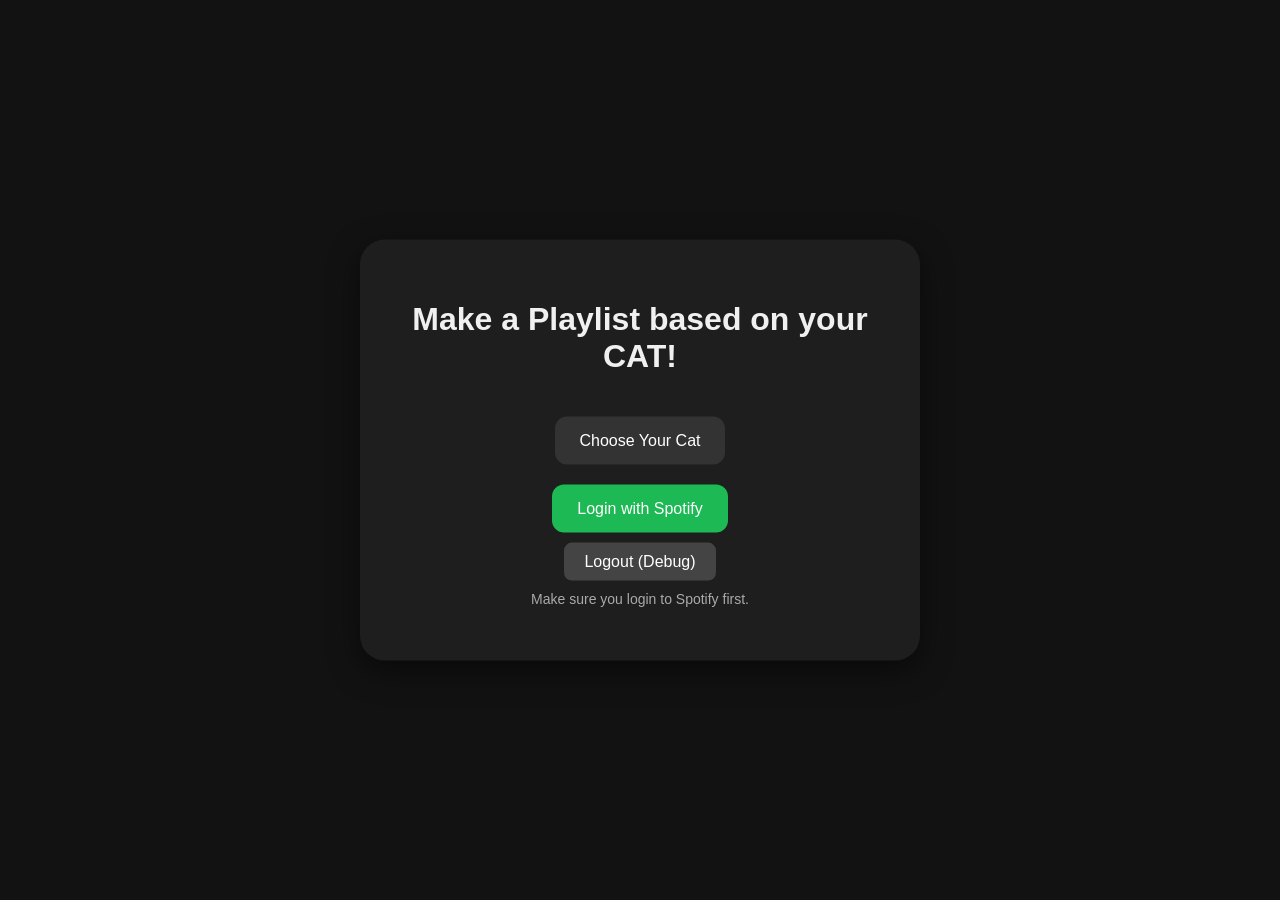
<file: index.html>
<!DOCTYPE html>
<html lang="en">
<head>
  <meta charset="UTF-8" />
  <meta name="viewport" content="width=device-width, initial-scale=1.0"/>
  <title>Catify Playlist</title>
  <link rel="stylesheet" href="style.css" />
</head>
<body>
  <!-- Landing Page -->
  <div id="page-landing" class="page landing-page active">
    <h1>Make a Playlist based on your CAT!</h1>
    <button id="startBtn">Choose Your Cat</button>
    <button id="spotifyLoginBtn">Login with Spotify</button>
    <button id="spotifyLogoutBtn" class="debug-btn">Logout (Debug)</button>
    <p class="spotify-info">
      Make sure you login to Spotify first.
    </p>
    
  </div>
  <!-- Cat Breed Selection Page -->
  <div id="page-select" class="page select-page">
    <h2>Select a Cat Breed</h2>
    <input 
      type="text" 
      id="breedSearch" 
      placeholder="Search for a breed..." 
      class="search-box"
    />
    <div class="scroll-wrapper">
      <div id="breedGrid" class="grid"></div>
    </div>
    <button id="backBtn">← Back</button>
    <button id="catifyBtn">Catify!</button>
  </div>
  <!-- Spotify Playlist Result Page -->
  <div id="page-result" class="page result-page">
    <h2>Your Catify Playlist</h2>
    <div id="playlist" class="playlist-list"></div>
    <button id="backToSelectBtn">← Back</button>
  </div>


  <div id="spotifyModal" class="modal">
    <div class="modal-content">
      <h3>Spotify Login Required</h3>
      <p>You need to log in with Spotify to create your playlist.</p>
      <div class="modal-actions">
        <button id="modalLoginBtn">Log in with Spotify</button>
        <button id="modalCancelBtn">Cancel</button>
      </div>
    </div>
  </div>
  
  <script src="app.js"></script>
</body>
</html>
</file>
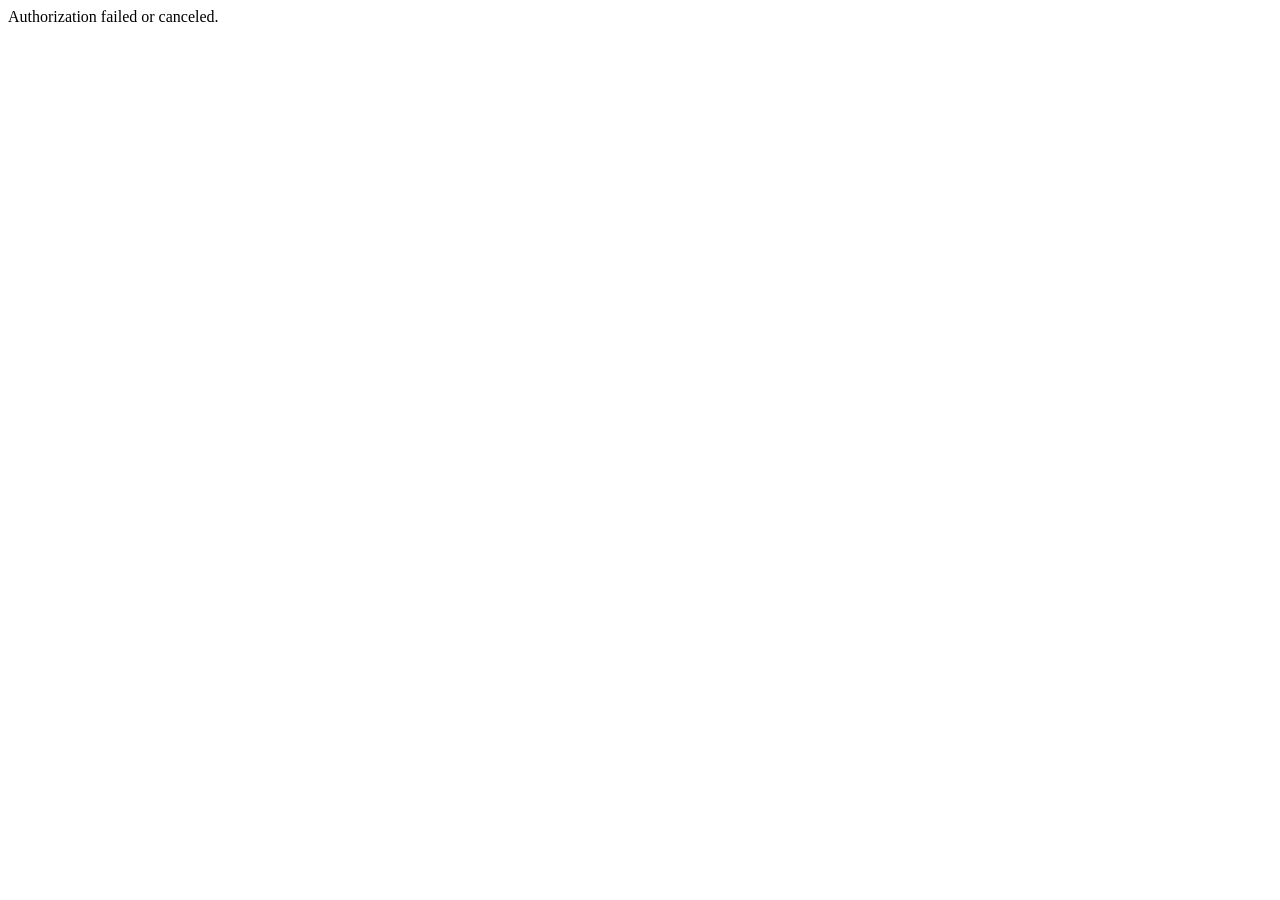
<file: callback.html>
<!DOCTYPE html>
<html lang="en">
<head>
  <meta charset="UTF-8">
  <title>Spotify Callback</title>
</head>
<body>
  <p>Authorizing with Spotify...</p>
  <script>
    const params = new URLSearchParams(window.location.search);
    const code = params.get('code');

    if (!code) {
      document.body.innerHTML = 'Authorization failed or canceled.';
    } else {
      fetch(`/.netlify/functions/spotify-token?code=${code}`)
        .then(res => res.json())
        .then(data => {
          if (data.access_token) {
            localStorage.setItem('spotify_auth_code', code);
            localStorage.setItem('spotify_access_token', data.access_token);
            window.location.href = '/';
          } else {
            document.body.innerHTML = 'Token missing. Check Netlify function.';
            console.error('No token returned:', data);
          }
        })
        .catch(err => {
          console.error('Token fetch error:', err);
          document.body.innerHTML = 'Failed to exchange token.';
        });
    }
  </script>
</body>
</html>
</file>
<file: style.css>
body {
    margin: 0;
    font-family: 'Poppins', sans-serif;
    background-color: #121212;
    color: #f0f0f0;
    height: 100vh;
    overflow: hidden;
  }
  
  .page {
    display: none;
    flex-direction: column;
    align-items: center;
    text-align: center;
    background-color: #1e1e1e;
    padding: 30px 20px;
    border-radius: 25px;
    box-shadow: 0 10px 30px rgba(0, 0, 0, 0.5);
  }
  
  .page.active {
    display: flex;
  }
  
  .page.landing-page {
    max-width: 500px;
    padding: 40px 30px;
    position: absolute;
    top: 50%;
    left: 50%;
    transform: translate(-50%, -50%);
  }
  
  .page.select-page {
    width: 80vw;
    max-width: 550px;
    aspect-ratio: 5 / 8;
    height: auto;
    justify-content: flex-start;
    overflow: hidden;
    position: absolute;
    top: 50%;
    left: 50%;
    transform: translate(-50%, -50%);
  }
  
  h1, h2 {
    color: #f0f0f0;
  }
  
  button {
    margin-top: 20px;
    background-color: #333;
    color: #fff;
    border: none;
    padding: 15px 25px;
    border-radius: 12px;
    font-size: 16px;
    cursor: pointer;
    transition: background-color 0.2s ease-in-out;
  }
  
  button:hover {
    background-color: #444;
  }
  
  .search-box {
    margin-top: 10px;
    padding: 10px 15px;
    border-radius: 8px;
    border: none;
    background-color: #2a2a2a;
    color: #f0f0f0;
    width: 100%;
    max-width: 300px;
    font-size: 14px;
    outline: none;
    box-shadow: 0 0 5px rgba(0,0,0,0.2);
  }
  
  .search-box::placeholder {
    color: #aaa;
  }
  
  .scroll-wrapper {
    flex: 1;
    width: 100%;
    overflow-y: auto;
    overflow-x: hidden;              /* ✅ kill horizontal scroll */
    margin-top: 10px;
    padding: 10px;                   /* ✅ internal buffer for box glow */
    box-sizing: border-box;
  }
  
  
  .grid {
    display: grid;
    grid-template-columns: repeat(2, 1fr);
    gap: 20px;
    width: 100%;
    box-sizing: border-box;          /* ✅ don't let padding overflow width */
  }
  
  
  .breed-box {
    background-color: #2a2a2a;
    border-radius: 12px;
    overflow: hidden;
    text-align: center;
    padding: 10px;
    cursor: pointer;
    transition: transform 0.2s ease;
  }
  
  .breed-box:hover {
    transform: scale(1.05);
  }
  
  .breed-box {
    background-color: #2a2a2a;
    border-radius: 12px;
    overflow: hidden;
    text-align: center;
    padding: 10px;
    cursor: pointer;
    transition: transform 0.2s ease, box-shadow 0.2s ease;
    box-sizing: border-box; /* ✅ ensures outline doesn’t increase size */
  }
  
  .breed-box span {
    display: block;
    margin-top: 8px;
    color: #f0f0f0;
    font-size: 14px;
  }

  .breed-box.selected {
    outline: 3px solid #2ecc71;
    box-shadow: 0 0 10px #2ecc71;
    transform: scale(1.03);
  }

  .breed-box img {
    width: 100%;
    height: 120px;
    object-fit: cover;
    border-radius: 8px;
    max-width: 100%; /* ✅ prevent overflow on rogue image URLs */
  }  

  .result-page {
    max-width: 550px;
    width: 80vw;
    aspect-ratio: 5 / 8;
    overflow-y: auto;
    padding: 30px 20px;
    position: absolute;
    top: 50%;
    left: 50%;
    transform: translate(-50%, -50%);
    background-color: #1e1e1e;
    border-radius: 25px;
    box-shadow: 0 0 30px rgba(0, 0, 0, 0.5);
    display: none;
    flex-direction: column;
    align-items: center;
    text-align: left;
    color: #f0f0f0;
  }
  
  #spotifyLoginBtn {
    margin-top: 20px;
    background-color: #1DB954; /* Spotify Green */
    color: #fff;
    border: none;
    padding: 15px 25px;
    border-radius: 12px;
    font-size: 16px;
    cursor: pointer;
    transition: background-color 0.2s ease-in-out;
  }
  
  #spotifyLoginBtn:hover {
    background-color: #1aa34a;
  }
  
  .spotify-info {
    margin-top: 10px;
    color: #aaa;
    font-size: 14px;
    max-width: 300px;
    text-align: center;
  }
  
  .modal {
    display: none;
    position: fixed;
    top: 0;
    left: 0;
    width: 100vw;
    height: 100vh;
    background-color: rgba(0, 0, 0, 0.7);
    justify-content: center;
    align-items: center;
    z-index: 999;
  }
  
  .modal-content {
    background-color: #1e1e1e;
    padding: 30px 20px;
    border-radius: 15px;
    text-align: center;
    max-width: 400px;
    color: #fff;
    box-shadow: 0 0 20px rgba(0, 0, 0, 0.6);
  }
  
  .modal-actions {
    display: flex;
    justify-content: space-around;
    margin-top: 20px;
  }
  
  .modal-actions button {
    padding: 10px 20px;
    border: none;
    border-radius: 8px;
    cursor: pointer;
    font-size: 14px;
  }
  
  #modalLoginBtn {
    background-color: #1DB954;
    color: white;
  }
  
  #modalCancelBtn {
    background-color: #444;
    color: white;
  }

  .playlist-link {
    display: block;
    text-align: center;
    background-color: #1DB954;
    color: white;
    padding: 12px 20px;
    margin-bottom: 20px;
    border-radius: 10px;
    text-decoration: none;
    font-weight: bold;
    transition: background-color 0.2s;
  }
  
  .playlist-link:hover {
    background-color: #18ac4d;
  }
  
  .debug-btn {
  background-color: #444;
  color: white;
  margin-top: 10px;
  padding: 10px 20px;
  border-radius: 8px;
  border: none;
  cursor: pointer;
}
.debug-btn:hover {
  background-color: #555;
}

.playlist iframe {
  border-radius: 12px;
}
</file>
